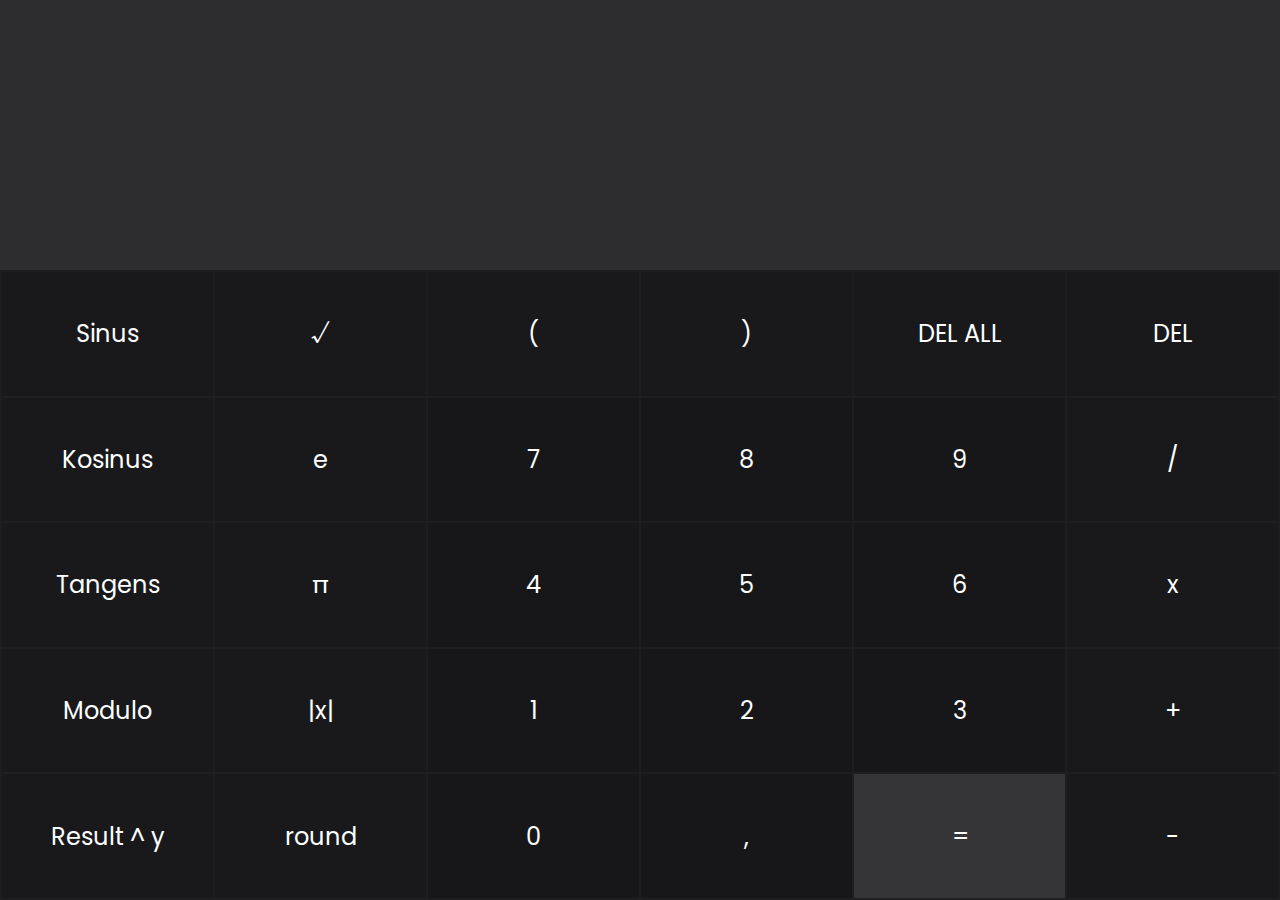
<file: websites/calculator/calculator.html>
<!DOCTYPE html>
<html lang="en">
<head>
    <meta charset="UTF-8">
    <meta http-equiv="X-UA-Compatible" content="IE=edge">
    <meta name="viewport" content="width=device-width, initial-scale=1.0">
    <link rel="preconnect" href="https://fonts.googleapis.com">
    <link rel="preconnect" href="https://fonts.gstatic.com" crossorigin>
    <link href="https://fonts.googleapis.com/css2?family=Poppins:ital,wght@0,100;0,200;0,300;0,400;0,500;0,600;0,700;0,800;0,900;1,100;1,200;1,300;1,400;1,500;1,600;1,700;1,800;1,900&display=swap" rel="stylesheet">
    <link rel="stylesheet" href="./styleCalc.css">
    <link rel="manifest" href="manifest.webmanifest">
    <title>Taschenrechner</title>
</head>
<body>
    <div id="resultArea"></div>


    <table>
        <tr>
            <td onclick="appendOperation('sin(')" class="highlight">Sinus</td>
            <td onclick="appendOperation('sqrt(')" class="highlight">√</td>
            <td onclick="appendOperation('(')" class="highlight">(</td>
            <td onclick="appendOperation(')')" class="highlight">)</td>
            <td onclick="deleteAll()" class="highlight">DEL ALL</td>
            <td onclick="deleteLast()" class="highlight">DEL</td>
        </tr>

        <tr>
            <td onclick="appendOperation('cos(')" class="highlight">Kosinus</td>
            <td onclick="appendOperation('e')" class="highlight">e</td>
            <td onclick="appendOperation(7)">7</td>
            <td onclick="appendOperation(8)">8</td>
            <td onclick="appendOperation(9)">9</td>
            <td onclick="appendOperation(' / ')" class="highlight">/</td>
        </tr>

        <tr>
            <td onclick="appendOperation('tan(')" class="highlight">Tangens</td>
            <td onclick="appendOperation('π')" class="highlight">π</td>
            <td onclick="appendOperation(4)">4</td>
            <td onclick="appendOperation(5)">5</td>
            <td onclick="appendOperation(6)">6</td>
            <td onclick="appendOperation(' * ')" class="highlight">x</td>
        </tr>

        <tr>
            <td onclick="appendOperation(' % ')" class="highlight">Modulo</td>
            <td onclick="appendOperation('abs(')" class="highlight">|x|</td>
            <td onclick="appendOperation(1)">1</td>
            <td onclick="appendOperation(2)">2</td>
            <td onclick="appendOperation(3)">3</td>
            <td onclick="appendOperation(' + ')" class="highlight">+</td>
        </tr>

        <tr>
            <td onclick="Res()" class="highlight">Result ^ y</td>
            <td onclick="roundnumber()" class="highlight">round</td>
            <td onclick="appendOperation(0)">0</td>
            <td onclick="appendOperation('.')">,</td>
            <td onclick="calculateResult()" id="result">=</td>
            <td onclick="appendOperation(' - ')" class="highlight">-</td>
        </tr>
    </table>
    
    <script src="./scriptCalc.js"></script>
</body>
</html>
</file>
<file: websites/calculator/styleCalc.css>
table {
    width: 100%;
    height: 70vh;
    background-color: rgb(30, 30, 32);
    color: white;
}
td {
    width:16%;
    text-align: center;
    font-size: 24px;
    background-color: #171719;
}

td:hover {
    background-color: rgb(35, 35, 37);
    cursor: pointer;
}

body {
    font-family: 'Poppins', sans-serif;
    margin: 0;
}

#resultArea {
    height: 30vh;
    background-color: #2d2d2f;
    color: white;
    font-size: 64px;
    display: flex;
    justify-content: flex-end;
    align-items: flex-end;
    padding: 24px;
    box-sizing: border-box;
}

#result {
    background-color: rgb(53, 53, 55);
}

#result:hover {
    background-color: rgb(78, 78, 80);
}

.highlight {
    background-color: rgb(25, 25, 27);
}
</file>
